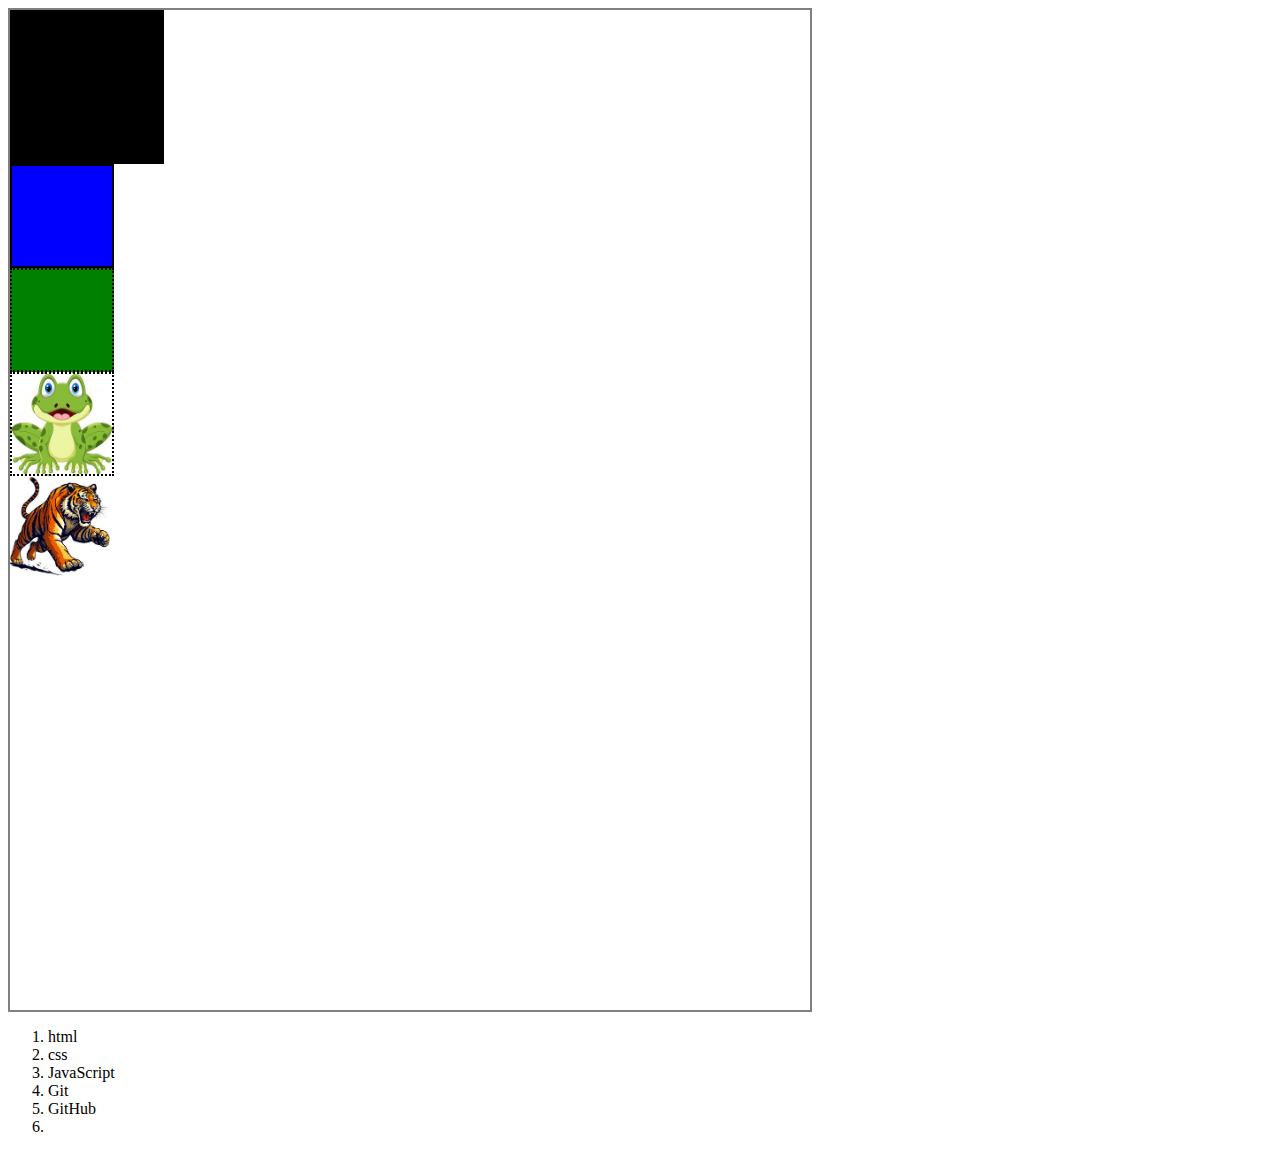
<file: index.html>
<!DOCTYPE html>
<html lang="en">
<head>
    <meta charset="UTF-8">
    <meta name="viewport" content="width=device-width, initial-scale=1.0">
    <title>Document</title>
    <link rel="stylesheet" href="css/style.css">
</head>
<body>
    <section>
    <div class="caja-negra"></div>
    <div class="caja-azul"></div>
    <div class="caja-verde"></div>
    <div class="rana"></div>
    <div class="tigre"></div>
    <div></div>
    <div></div>
    <div></div>
    </section>
    <ol>
        <li>html</li>
        <li>css</li>
        <li>JavaScript</li>
        <li>Git</li>
        <li>GitHub</li>
        <li></li>
    </ol>
    <script src="js/index.js"></script>
</body>
</html>
</file>
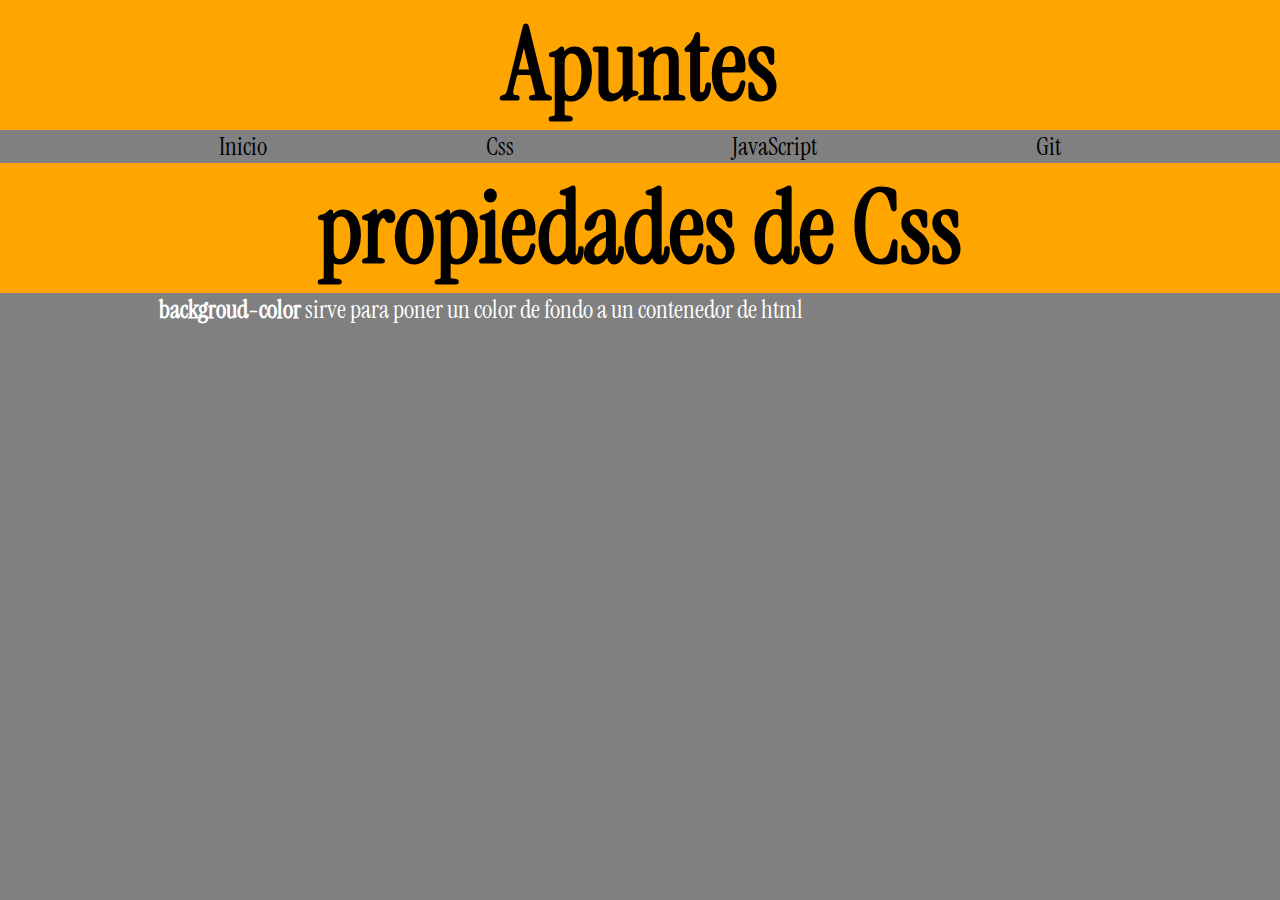
<file: css.html>
<!DOCTYPE html>
<html lang="en">
<head>
    <meta charset="UTF-8">
    <meta name="viewport" content="width=device-width, initial-scale=1.0">
    <title>Document</title>
       <link rel="stylesheet" href="css/style2.css">
    <link rel="preconnect" href="https://fonts.googleapis.com">
<link rel="preconnect" href="https://fonts.gstatic.com" crossorigin>
<link href="https://fonts.googleapis.com/css2?family=Instrument+Serif:ital@0;1&display=swap" rel="stylesheet">

  <link rel="stylesheet" href="https://cdnjs.cloudflare.com/ajax/libs/animate.css/4.1.1/animate.min.css"/>
</head>
<body>
      <h1>Apuntes</h1>
    <ul>
        <li><a href="apuntes.html">Inicio <i class="fa-brands fa-html5"></i></a></li>
        <li><a href="css.html">Css</a></li>
        <li><a href="JavaScript.html">JavaScript</a></li>
        <li><a href="git.html">Git</a></li>
    </ul>
    <div>
        <h1>propiedades de Css</h1>
        <ul>
            <li><strong>backgroud-color </strong> sirve para poner un color de fondo a un contenedor de html </li>
            <li></li>
            <li></li>
        </ul>
    </div>
</body>
</html>
</file>
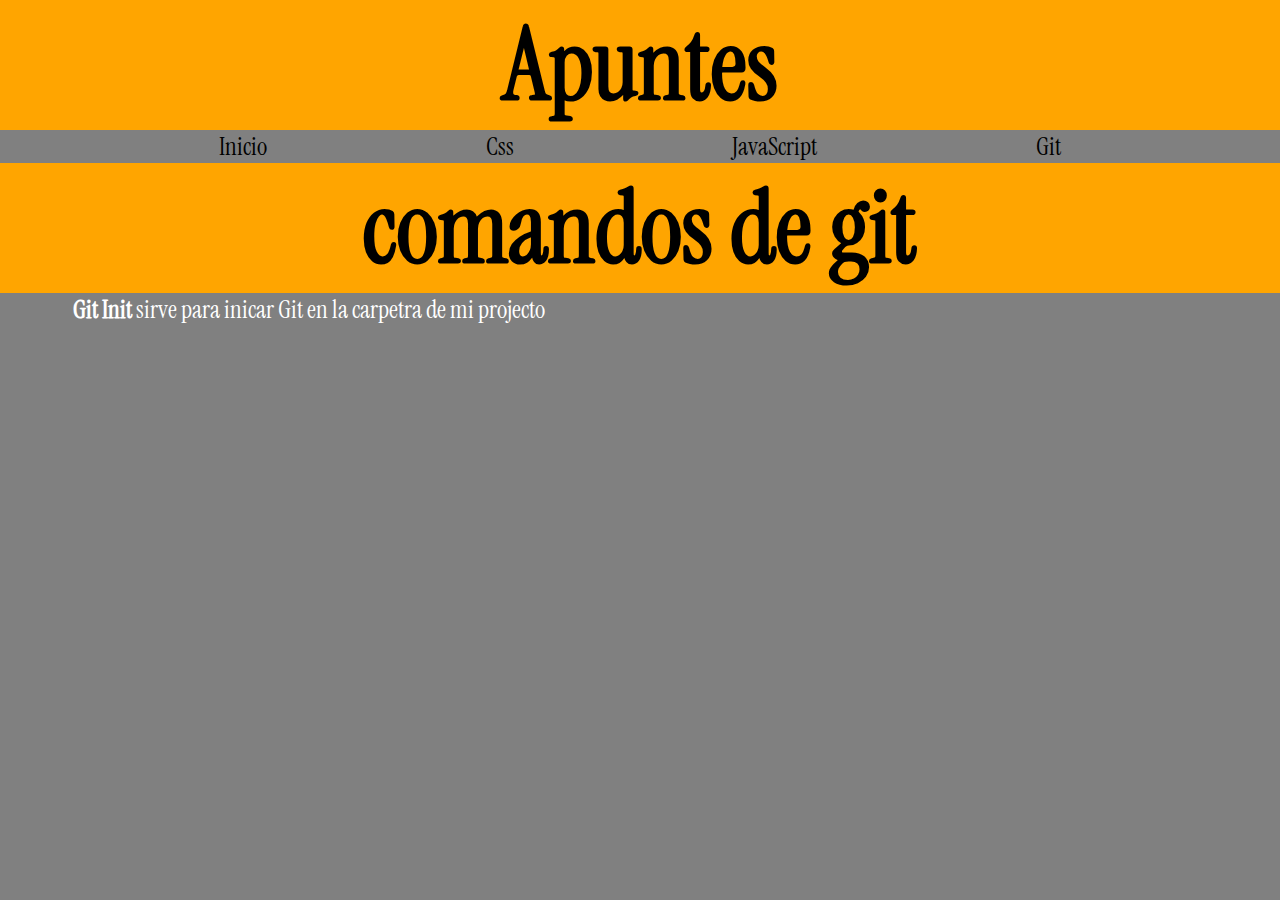
<file: git.html>
<!DOCTYPE html>
<html lang="en">
<head>
    <meta charset="UTF-8">
    <meta name="viewport" content="width=device-width, initial-scale=1.0">
    <title>Document</title>
       <link rel="stylesheet" href="css/style2.css">
       <link rel="preconnect" href="https://fonts.googleapis.com">
<link rel="preconnect" href="https://fonts.gstatic.com" crossorigin>
<link href="https://fonts.googleapis.com/css2?family=Instrument+Serif:ital@0;1&display=swap" rel="stylesheet">

  <link rel="stylesheet" href="https://cdnjs.cloudflare.com/ajax/libs/animate.css/4.1.1/animate.min.css"/>

</head>
<body>
    <h1>Apuntes</h1>
    <ul>
        <li><a href="apuntes.html">Inicio <i class="fa-brands fa-html5"></i></a></li>
        <li><a href="css.html">Css</a></li>
        <li><a href="JavaScript.html">JavaScript</a></li>
        <li><a href="git.html">Git</a></li>
    </ul>
 <div>
    <h1>
        comandos de git
    </h1>
    <ul>
        <li><strong>Git Init</strong> sirve para inicar Git en la carpetra de mi projecto</li>
        <li></li>
        <li></li>
        <li></li>
        <li></li>
        <li></li>
        <li></li>
        <li></li>
        <li></li>
        <li></li>
    </ul>
 </div>   
</body>
</html>
</file>
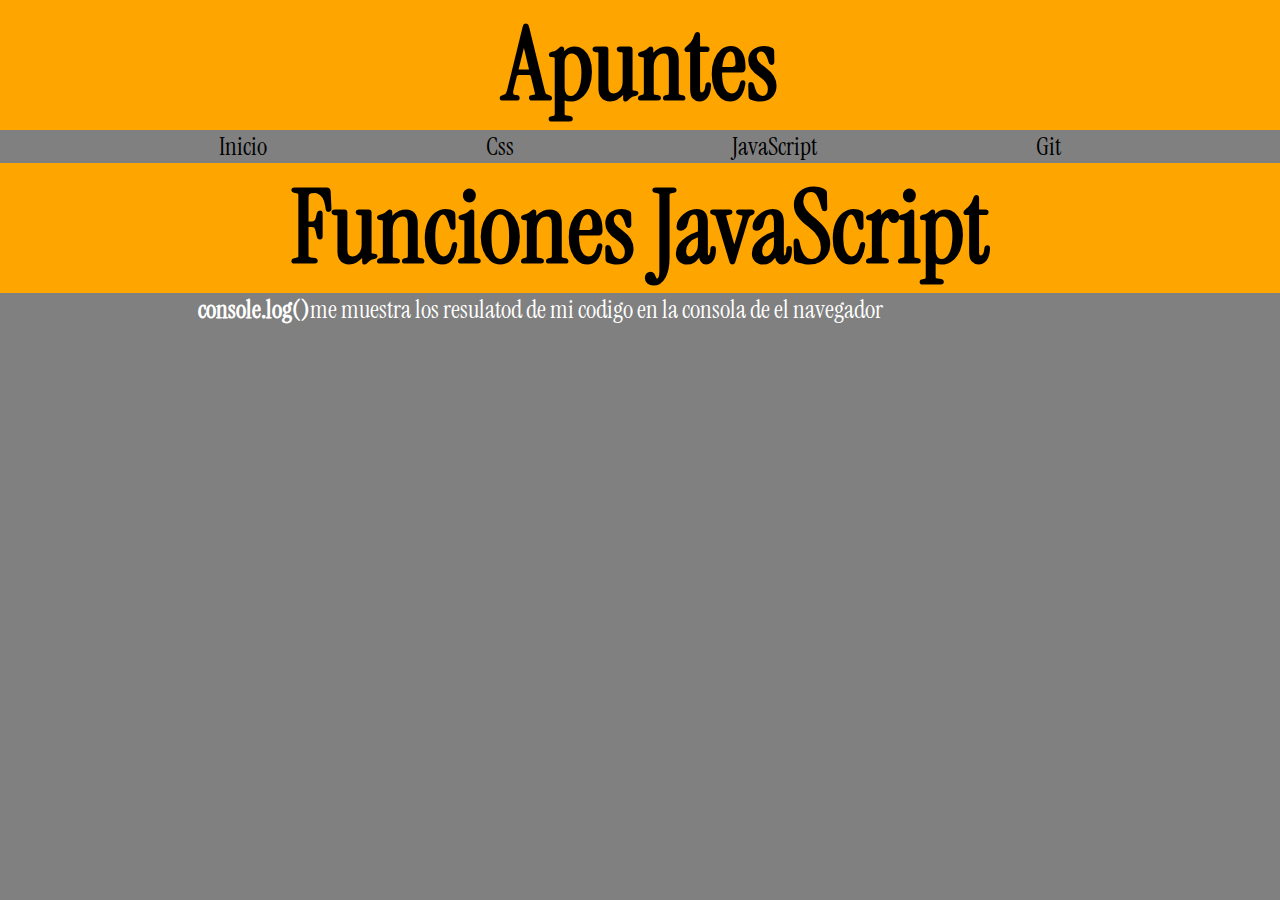
<file: JavaScript.html>
<html lang="en">
<head>
    <meta charset="UTF-8">
    <meta name="viewport" content="width=device-width, initial-scale=1.0">
    <title>Document</title>
       <link rel="stylesheet" href="css/style2.css">
    <link rel="preconnect" href="https://fonts.googleapis.com">
<link rel="preconnect" href="https://fonts.gstatic.com" crossorigin>
<link href="https://fonts.googleapis.com/css2?family=Instrument+Serif:ital@0;1&display=swap" rel="stylesheet">

  <link rel="stylesheet" href="https://cdnjs.cloudflare.com/ajax/libs/animate.css/4.1.1/animate.min.css"/>
</head>
<body>
    <h1>Apuntes</h1>
    <ul>
        <li><a href="apuntes.html">Inicio <i class="fa-brands fa-html5"></i></a></li>
        <li><a href="css.html">Css</a></li>
        <li><a href="JavaScript.html">JavaScript</a></li>
        <li><a href="git.html">Git</a></li>
    </ul>
    <div>
          <h1>Funciones JavaScript</h1>
        <ul>
            <li><strong>console.log()</strong>me muestra los resulatod de mi codigo en la consola de el navegador</li>
            <li></li>
        </ul>
    </div>
</body>
</html>
</file>
<file: css/style.css>
section{
    width: 800px;
    height: 1000px;
    border: grey solid 2px;
/*  display: flex ;*/ 
justify-content: center;
align-items: center;

}
.caja-negra{
 width: 150px;
height: 150px;
border: black solid 2px;
background-color: black;



}
.caja-azul{
width: 100px;
height: 100px;
border: black solid 2px;
background-color: blue;

}
.caja-verde{
width: 100px;
height: 100px;
border: black dotted 2px;
background-color:green;
    


}
.rana{
width: 100px;
height: 100px;
border: black dotted 2px;
background-image: url('../img/Rana.jpg');
background-size: 100% 100%;

.rana::hover{
width: 200px ;
height: 200px;




}


}
.tigre{
width: 100px;
height: 100px;
background-image: url('../img/Tiger.jpg') ;
background-size: 100% 100%


}
</file>
<file: css/style2.css>
*{
    margin: 0;
}
body{
background-color: grey;
}
h1{
text-align: center;
background-color: orange;
font-size: 100px;
  font-family: "Instrument Serif", serif;
}
ul{
color:white;
padding-inline-start: 0;
display:flex;
justify-content: space-evenly;
font-size: 25px;
list-style-type: none;
  font-family: "Instrument Serif", serif;
}
a{
color: black;
text-decoration: none;
}
li a:hover{
    font-size: 50px;
    color: beige;
    transition: .5s;
}
section {
background-image: url("../img/Tiger.jpg");
background-size: 100% 100%;
height: 400px;
display: flex;
justify-content: center;
align-items: center;
}
h2{
font-size: 200px;
color: rgb(0, 0, 0);
font-weight: bold;
text-shadow: 20px 20px #80080e;
  font-family: "Instrument Serif", serif;
}
</file>
